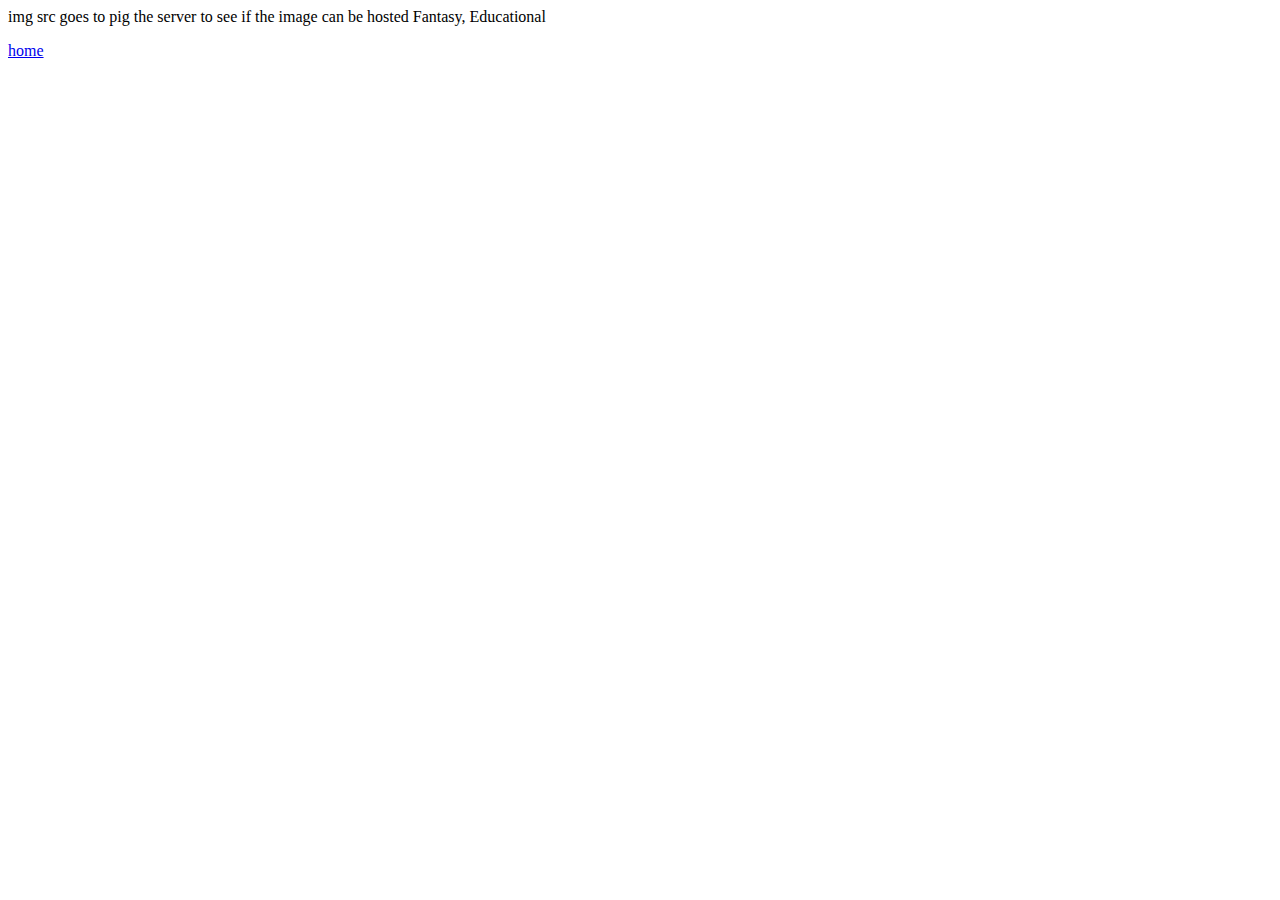
<file: hobbies.html>
<!DOCTYPE html>
<html lang="en" dir="ltr">
  <head>
    <meta charset="utf-8">
    <title>Favorite Books</title>
    img src goes to pig the server to see if the image can be hosted
    Fantasy, Educational
    </p>
    <a href="index.html">home</a>
  </head>
  <body>

  </body>
</html>
</file>
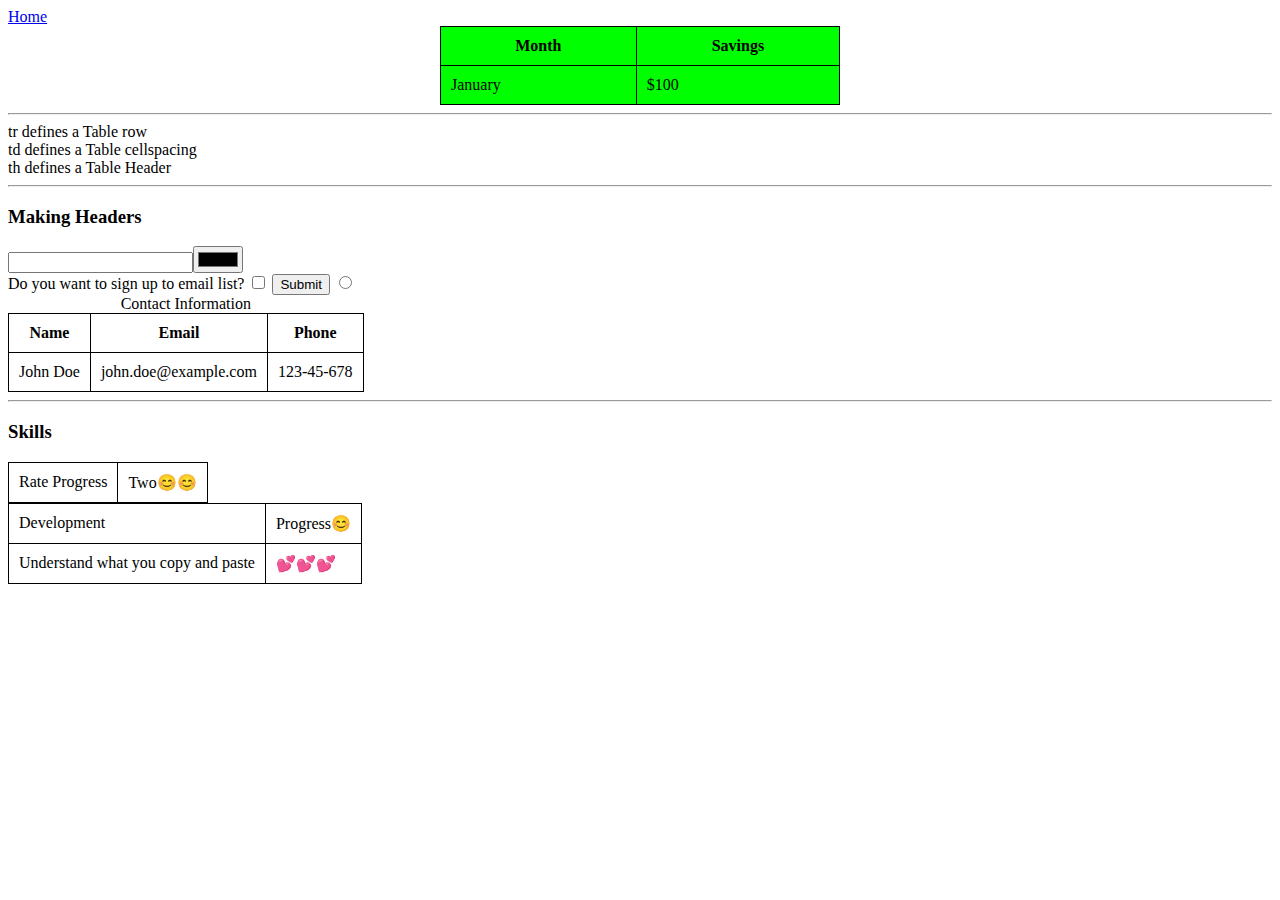
<file: tables.html>
<!DOCTYPE html>
<html lang="en" dir="ltr">

<head>
  <a href="index.html">Home</a>
  <style>
    table,
    th,
    td {
      border: 1px solid black;
      border-collapse: collapse;
    }

    td, th {
        padding: 10px;
    }

    table.center {
      margin-left: auto;
      margin-right: auto;
    }
  </style>
</head>

<body>
  <table class="center" style="background-color:#00FF00" width="400px">
    <tr>
      <th>Month</th>
      <th>Savings</th>
    </tr>
    <tr>
      <td>January</td>
      <td>$100</td>
    </tr>
  </table>
<hr />
  <li>
    tr defines a Table row
  </li>
  <li>
    td defines a Table cellspacing
  </li>
  <li>
    th defines a Table Header
  </li>
<hr />
  <h3>
    Making Headers
  </h3>

  <table>
    <caption>
      Contact Information
    </caption>
    <form class="" action="index.html" method="post">
      <input type="text" name="" value="" />
      <input type="color" /><br />
      <label>Do you want to sign up to email list?</label>
      <input="password" name="" value="" />
      <input type="checkbox" name="" value="" />
      <input type="submit" name="" />
      <input type="radio" name="" value="" />
    </form>
  <tr>
    <th>Name</th>
    <th>Email</th>
    <th colspan="2">Phone</th>
  </tr>
  <tr>
    <td>John Doe</td>
    <td>john.doe@example.com</td>
    <td>123-45-678</td>
  </tr>
</table>
<hr />

<h3>Skills</h3>

<table>
<tr>
  <td>
    Rate Progress
  </td>
  <td>
    Two😊😊
  </td>
</tr>
</table>

<table>
  <tr>
    <td>
      Development
    </td>
    <td>
      Progress😊
    </td>
  </tr>
  <tr>
    <td>
      Understand what you copy and paste
    </td>
    <td>
      💕💕💕
    </td>
  </tr>
</table>


</body>

</html>
</file>
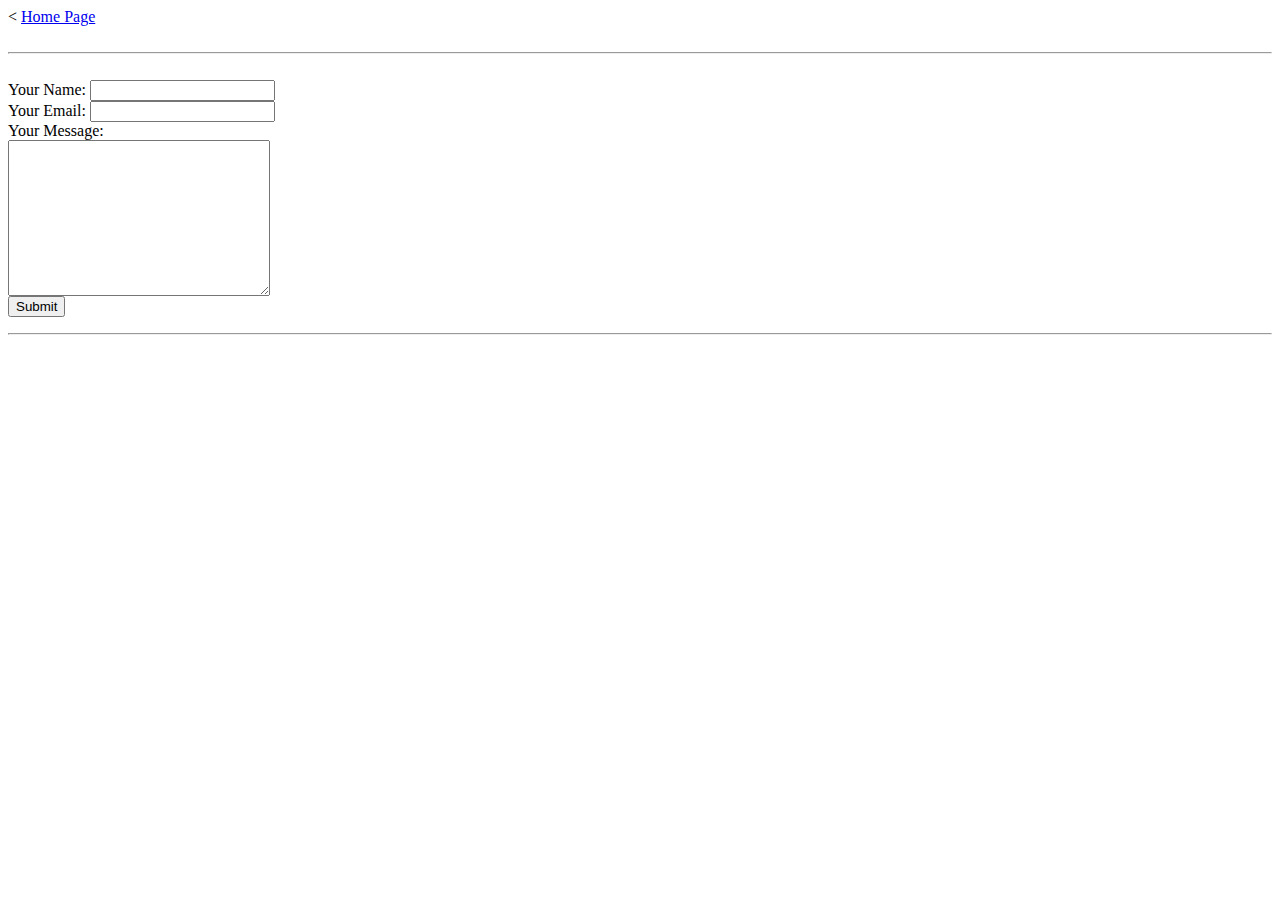
<file: thirdpage.html>
<<!DOCTYPE html>
  <html lang="en" dir="ltr">

  <head>
    <meta charset="utf-8">
    <title></title>
  </head>

  <body>
    <a href="index.html">Home Page</a>
    <br />
    <br />
    <hr />
    <br />
    <form class="" action="mailto:Ashley.Moore24450@gmail.com" method="post" enctype="text/plain">
      <label>Your Name:</label>
      <input type="text" name="yourName" value="" /><br />
      <label>Your Email:</label>
      <input type="email" name="yourEmail" value="" /><br />
      <label>Your Message:</label><br />
      <textarea name="yourMessage" rows="10" cols="30"></textarea><br />
      <input type="submit" name="" />
    </form>
  </body>

  <hr />
  

  </html>
</file>
